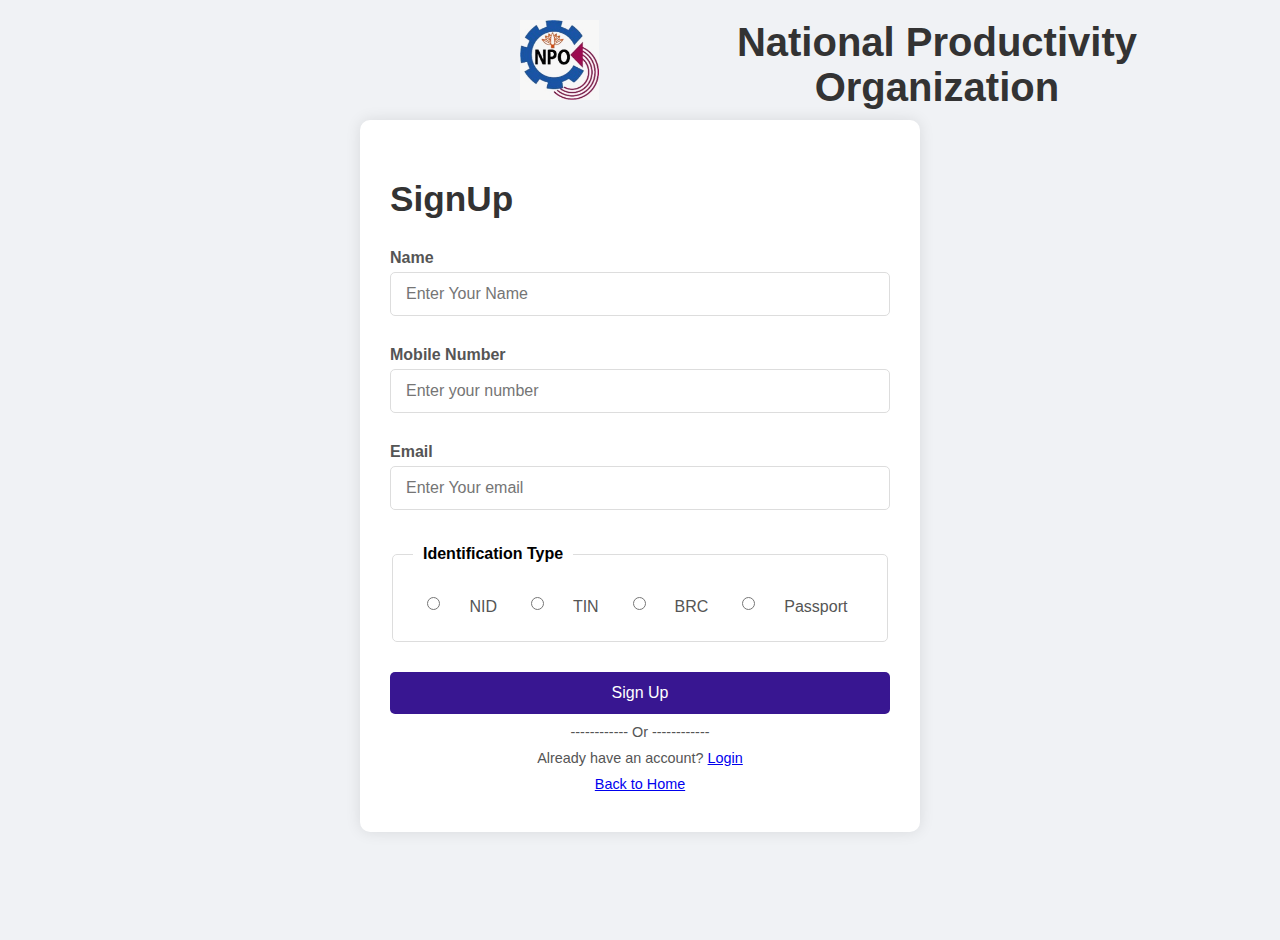
<file: index.html>
<!DOCTYPE html>
<html lang="en">
<head>
    <meta charset="UTF-8">
    <meta name="viewport" content="width=device-width, initial-scale=1.0">
    <title>SignUp Form</title>
    <link rel="stylesheet" href="style.css">
</head>
<body>
    <div id="logo">
        <img src="logo.jpg" alt="Logo"> <br>
        <span>National Productivity Organization</span>
    </div>

   

    <div id="form">
        <div id="title">
            <h2>SignUp</h2>
         </div>

        <label for="name">Name</label>
        <input type="text" id="name" placeholder="Enter Your Name">

        <label for="mobile">Mobile Number</label>
        <input type="number" id="mobile" placeholder="Enter your number">

        <label for="email">Email</label>
        <input type="email" id="email" placeholder="Enter Your email">

        <fieldset>
            <legend>Identification Type</legend>
            <div class="radio-buttons">
                <input type="radio" id="nid" name="document_type" value="NID">
                <label for="nid">NID</label>
                <input type="radio" id="tin" name="document_type" value="TIN">
                <label for="tin">TIN</label>
                <input type="radio" id="brc" name="document_type" value="BRC">
                <label for="brc">BRC</label>

                <input type="radio" id="passport" name="document_type" value="Passport">
                <label for="passport">Passport</label>
            </div>
        </fieldset>

        <div id="nid_section" class="attachment-section">
            <label for="nid_number">NID Number</label>
            <input type="text" id="nid_number" placeholder="Enter your NID number">
            <label for="nid_attachment">Upload NID Copy</label>
            <input type="file" id="nid_attachment" accept="application/pdf">
        </div>

        <div id="tin_section" class="attachment-section">
            <label for="tin_number">TIN Number</label>
            <input type="text" id="tin_number" placeholder="Enter your TIN number">
            <label for="tin_attachment">Upload TIN Copy</label>
            <input type="file" id="tin_attachment" accept="application/pdf">
        </div>

        <div id="brc_section" class="attachment-section">
            <label for="brc_number">BRC Number</label>
            <input type="text" id="brc_number" placeholder="Enter your BRC number">
            <label for="brc_attachment">Upload BRC Copy</label>
            <input type="file" id="brc_attachment" accept="application/pdf">
        </div>

        <div id="passport_section" class="attachment-section">
            <label for="passport_number">Passport Number</label>
            <input type="text" id="passport_number" placeholder="Enter your passport number">
            <label for="passport_attachment">Upload Passport Copy</label>
            <input type="file" id="passport_attachment" accept="application/pdf">
        </div>

        <div id="SignUp">
            <button>Sign Up</button> 
            <p>------------ Or ------------</p> 
            <p>Already have an account? <a href="mobilelogin.html" target="_blank">Login</a></p>
            <p><a href="#">Back to Home</a></p>
        </div>
    </div>

    <script>
        document.querySelectorAll('input[name="document_type"]').forEach((elem) => {
            elem.addEventListener("change", function(event) {
                document.querySelectorAll('.attachment-section').forEach((section) => {
                    section.style.display = 'none';
                });
                let selectedSection = document.getElementById(event.target.value.toLowerCase() + '_section');
                selectedSection.style.display = 'block';
            });
        });
    </script>
</body>
</html>
</file>
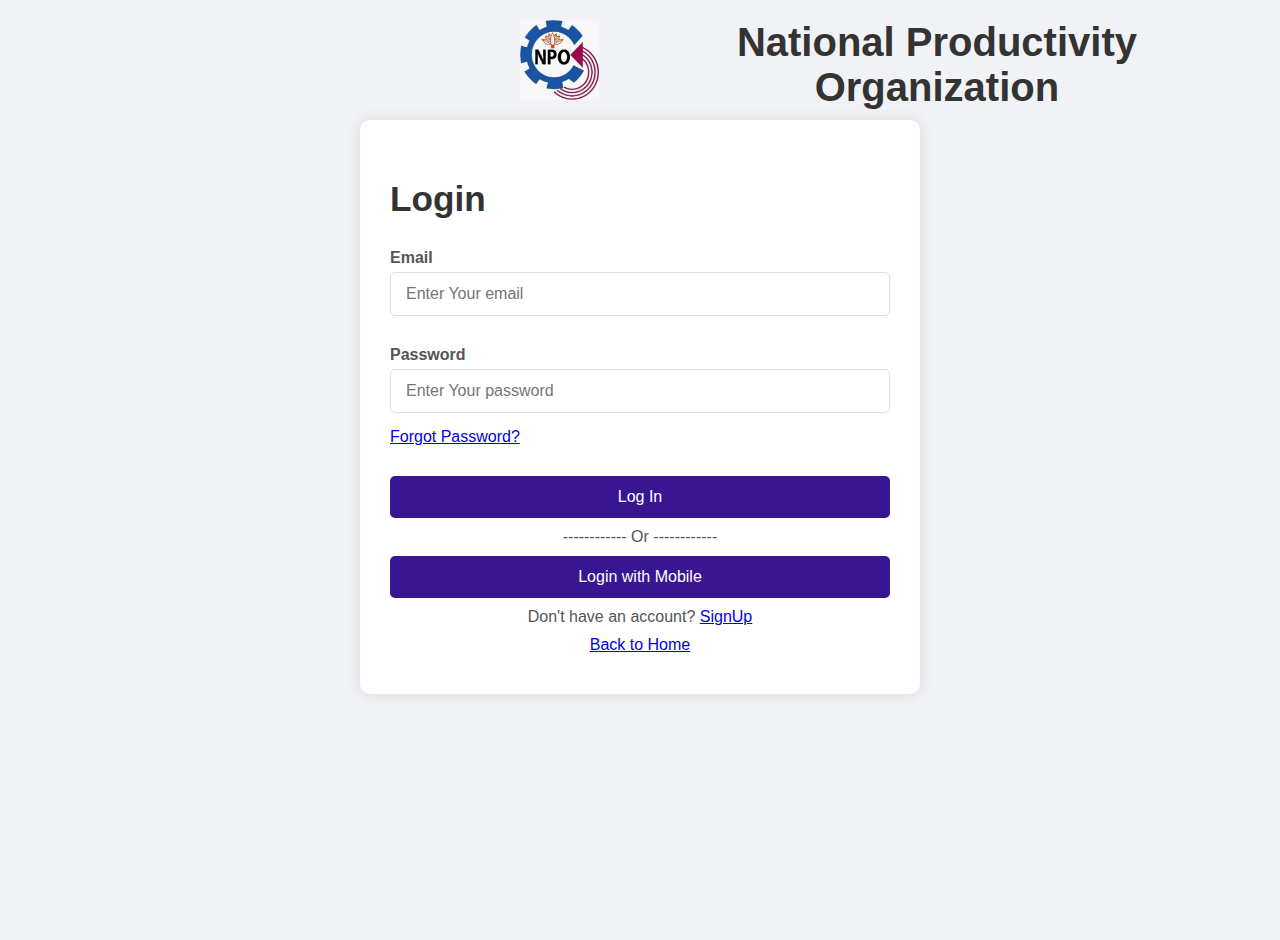
<file: emaillogin.html>
<!DOCTYPE html>
<html lang="en">
<head>
    <meta charset="UTF-8">
    <meta name="viewport" content="width=device-width, initial-scale=1.0">
    <title>Document</title>
    <link rel="stylesheet" href="emaillogin.css">
</head>
<body>
    <div id="logo">
        <img src="logo.jpg" alt="Logo"> <br>
        <span>National Productivity Organization</span>
    </div>

    <div id="form">
        <div id="title">
            <h2>Login</h2>
         </div>


         <label for="email">Email</label>
         <input type="email" id="email" placeholder="Enter Your email">

        <label for="email">Password</label>
        <input type="password" id="password" placeholder="Enter Your password"> <br>
        <a href="#">Forgot Password?</a>

        <div id="login">
            <button>Log In</button> 
            <p>------------ Or ------------</p> 
            <button id="email_login"><a href="mobilelogin.html" target="_blank">Login with Mobile</a></button> 
            <p>Don't have an account? <a href="index.html">SignUp</a></p>
            <p><a href="index.html">Back to Home</a></p>
        </div>

    </div>

</body>
</html>
</file>
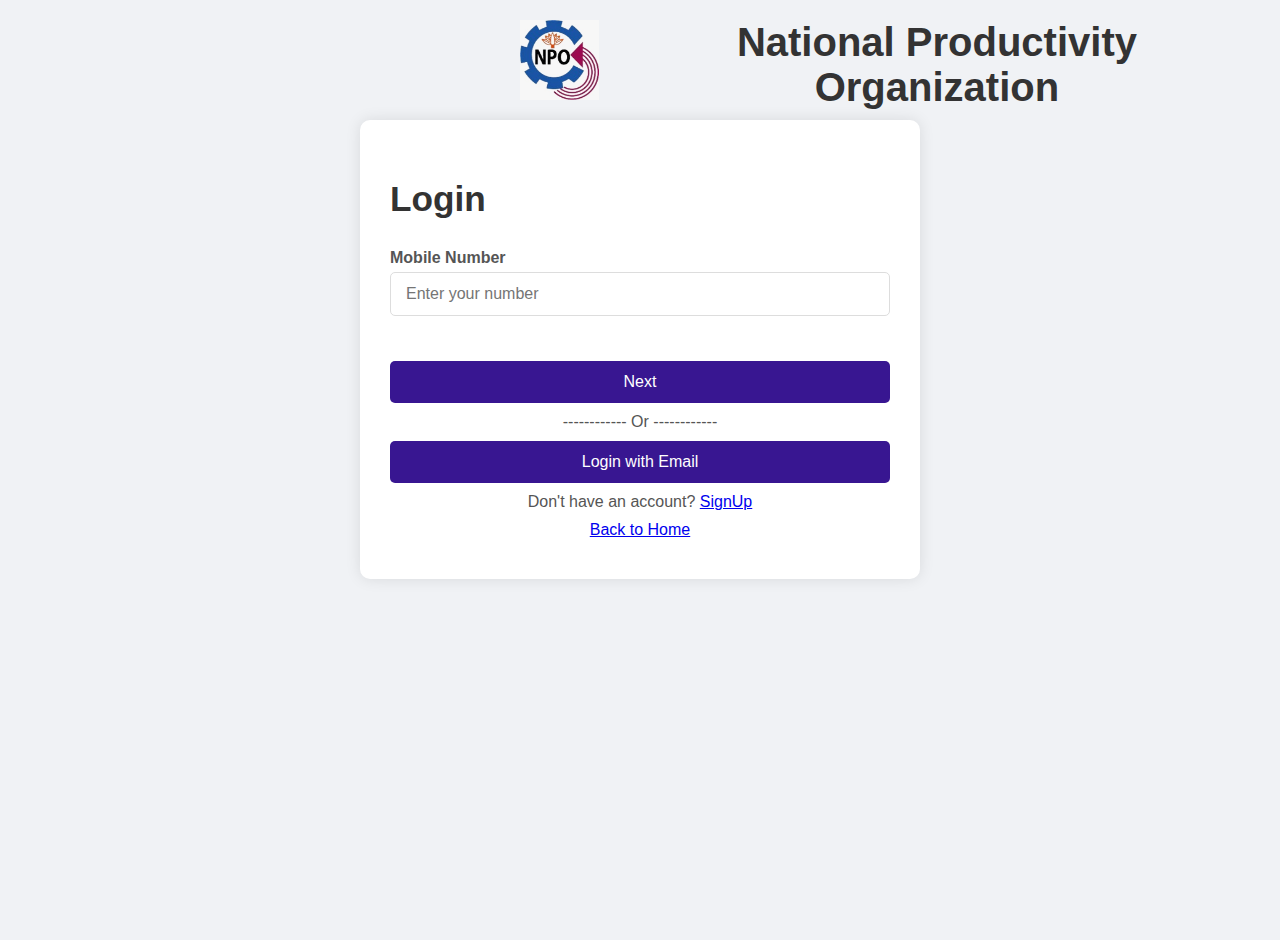
<file: mobilelogin.html>
<!DOCTYPE html>
<html lang="en">
<head>
    <meta charset="UTF-8">
    <meta name="viewport" content="width=device-width, initial-scale=1.0">
    <title>Document</title>
    <link rel="stylesheet" href="mobilelogin.css">
</head>
<body>
    <div id="logo">
        <img src="logo.jpg" alt="Logo"> <br>
        <span>National Productivity Organization</span>
    </div>

    <div id="form">
        <div id="title">
            <h2>Login</h2>
         </div>

        <label for="mobile">Mobile Number</label>
        <input type="number" id="mobile" placeholder="Enter your number">

        <div id="login">
            <button ><a href="mobileotpform.html" style="color: white; text-decoration: none;" target="_blank">Next</a></button> 
            <p>------------ Or ------------</p> 
            <button id="email_login"><a href="emaillogin.html">Login with Email</a></button> 
            <p>Don't have an account? <a href="index.html">SignUp</a></p>
            <p><a href="index.html">Back to Home</a></p>
        </div>

    </div>

</body>
</html>
</file>
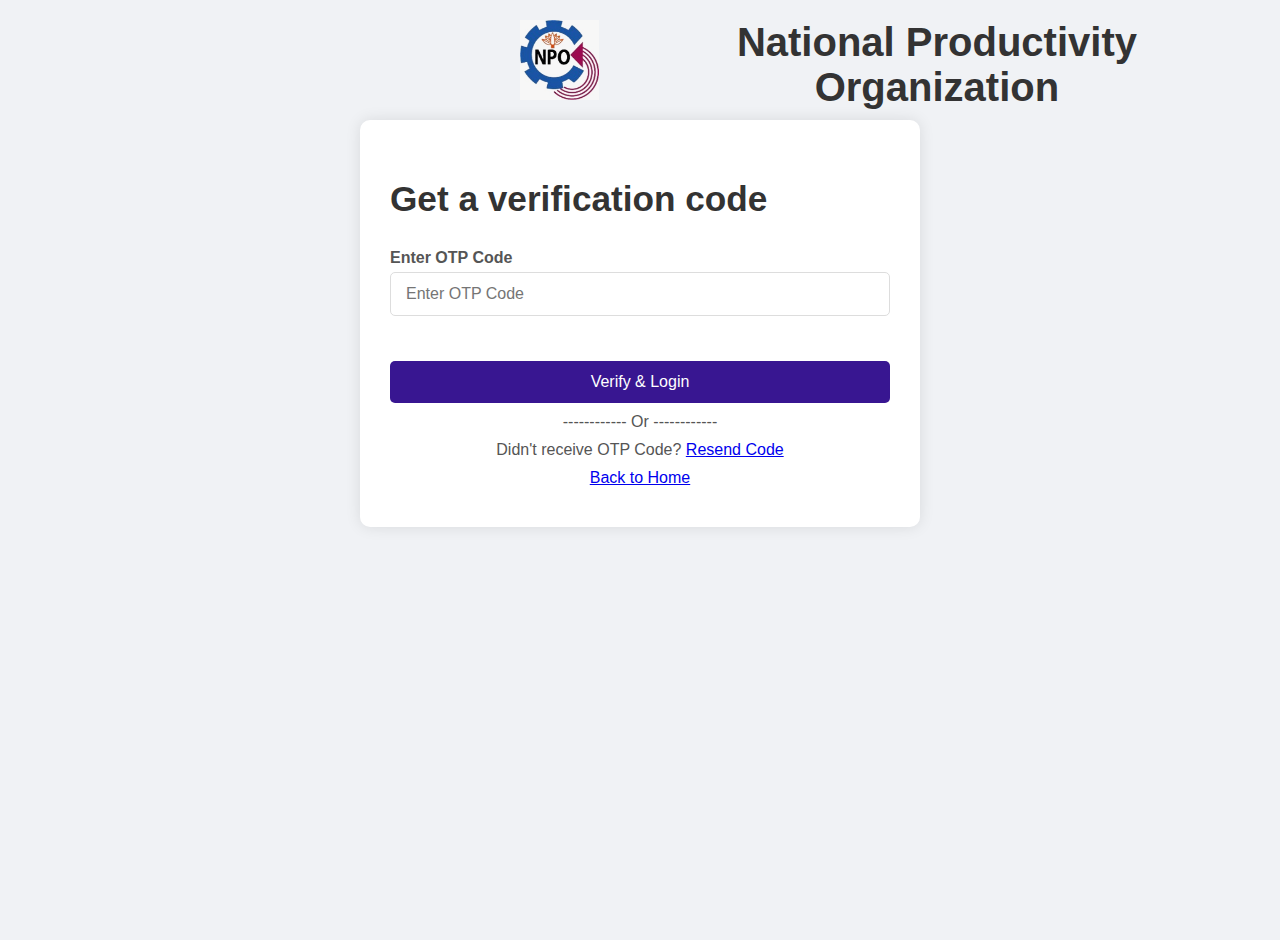
<file: mobileotpform.html>
<!DOCTYPE html>
<html lang="en">
<head>
    <meta charset="UTF-8">
    <meta name="viewport" content="width=device-width, initial-scale=1.0">
    <title>Document</title>
    <link rel="stylesheet" href="mobilelogin.css">
</head>
<body>
    <div id="logo">
        <img src="logo.jpg" alt="Logo"> <br>
        <span>National Productivity Organization</span>
    </div>

    <div id="form">
        <div id="title">
            <h2>Get a verification code</h2>
         </div>

        <label for="mobile">Enter OTP Code</label>
        <input type="number" id="mobile" placeholder="Enter OTP Code">

        <div id="login">
            <button>Verify & Login</button> 
            <p>------------ Or ------------</p> 
            <p>Didn't receive OTP Code? <a href="#">Resend Code</a></p>
            <p><a href="index.html">Back to Home</a></p>
        </div>

    </div>

</body>
</html>
</file>
<file: style.css>
/* General styles */
body {
    font-family: 'Roboto', sans-serif;
    margin: 0;
    padding: 20px;
    background-color: #f0f2f5;
    
    justify-content: center;
    align-items: center;
    height: 100vh; /* Ensures full height of viewport */
}

#logo {
    display: flex;
    text-align: center;
    margin-bottom: 10px;
    margin-left: 500px;
}

#logo img {
    width: 80px;
    height: 80px;
    margin-right: 15px;
}

#logo span {
    font-size: 40px;
    font-weight: bold;
    color: #333;
    margin: 0;
}

#title h2 {
    font-size: 2.2em;
    margin-bottom: 30px;
    color: #333;
}

#form {
    background: #fff;
    padding: 30px;
    border-radius: 10px;
    box-shadow: 0 0 15px rgba(0, 0, 0, 0.1);
    width: 100%;
    max-width: 500px;
    margin: 0 auto; /* Centering the form */
}

label {
    display: block;
    margin-top: 15px;
    margin-bottom: 5px;
    color: #555;
    font-weight: bold;
}

input[type="text"],
input[type="number"],
input[type="email"],
input[type="file"] {
    width: 100%;
    padding: 12px 15px;
    margin-bottom: 15px;
    border: 1px solid #ddd;
    border-radius: 5px;
    box-sizing: border-box;
    font-size: 1em;
}

fieldset {
    margin-top: 20px;
    padding: 20px;
    border: 1px solid #ddd;
    border-radius: 5px;
    margin-bottom: 20px;
}

legend {
    padding: 0 10px;
    font-weight: bold;
    font-size: 1em;
}

input[type="radio"] {
    margin-right: 10px;
}

.radio-buttons {
    display: flex;
    justify-content: space-around;
    flex-wrap: wrap;
}

.radio-buttons label {
    margin-right: 10px;
    white-space: nowrap;
    font-weight: normal;
}

.attachment-section {
    display: none;
    margin-top: 20px;
}

#SignUp {
    margin-top: 30px;
    text-align: center;
}

#SignUp button {
    background-color: #381691;
    color: white;
    padding: 12px 20px;
    border: none;
    border-radius: 5px;
    cursor: pointer;
    font-size: 1em;
    width: 100%;
}

#SignUp p {
    margin: 10px 0;
    color: #555;
    font-size: 0.9em;
}
</file>
<file: emaillogin.css>
/* General styles */
body {
    font-family: 'Roboto', sans-serif;
    margin: 0;
    padding: 20px;
    background-color: #f0f2f5;
    
    justify-content: center;
    align-items: center;
    height: 100vh; /* Ensures full height of viewport */
}

#logo {
    display: flex;
    text-align: center;
    margin-bottom: 10px;
    margin-left: 500px;
}

#logo img {
    width: 80px;
    height: 80px;
    margin-right: 15px;
}

#logo span {
    font-size: 40px;
    font-weight: bold;
    color: #333;
    margin: 0;
}

#title h2 {
    font-size: 2.2em;
    margin-bottom: 30px;
    color: #333;
}

#form {
    background: #fff;
    padding: 30px;
    border-radius: 10px;
    box-shadow: 0 0 15px rgba(0, 0, 0, 0.1);
    width: 100%;
    max-width: 500px;
    margin: 0 auto; /* Centering the form */
}

label {
    display: block;
    margin-top: 15px;
    margin-bottom: 5px;
    color: #555;
    font-weight: bold;
}


input[type="email"],
input[type="password"] {
    width: 100%;
    padding: 12px 15px;
    margin-bottom: 15px;
    border: 1px solid #ddd;
    border-radius: 5px;
    box-sizing: border-box;
    font-size: 1em;
}

#login {
    margin-top: 30px;
    text-align: center;
}

#login button  {
    background-color: #381691;
    color: white;
    padding: 12px 20px;
    border: none;
    border-radius: 5px;
    cursor: pointer;
    font-size: 1em;
    width: 100%;
}

#login p {
    margin: 10px 0;
    color: #555;
    font-size: 1em;
}

 #email_login a{
 color: white;
 text-decoration: none;
}
</file>
<file: mobilelogin.css>
/* General styles */
body {
    font-family: 'Roboto', sans-serif;
    margin: 0;
    padding: 20px;
    background-color: #f0f2f5;
    
    justify-content: center;
    align-items: center;
    height: 100vh; /* Ensures full height of viewport */
}

#logo {
    display: flex;
    text-align: center;
    margin-bottom: 10px;
    margin-left: 500px;
}

#logo img {
    width: 80px;
    height: 80px;
    margin-right: 15px;
}

#logo span {
    font-size: 40px;
    font-weight: bold;
    color: #333;
    margin: 0;
}

#title h2 {
    font-size: 2.2em;
    margin-bottom: 30px;
    color: #333;
}

#form {
    background: #fff;
    padding: 30px;
    border-radius: 10px;
    box-shadow: 0 0 15px rgba(0, 0, 0, 0.1);
    width: 100%;
    max-width: 500px;
    margin: 0 auto; /* Centering the form */
}

label {
    display: block;
    margin-top: 15px;
    margin-bottom: 5px;
    color: #555;
    font-weight: bold;
}


input[type="number"] {
    width: 100%;
    padding: 12px 15px;
    margin-bottom: 15px;
    border: 1px solid #ddd;
    border-radius: 5px;
    box-sizing: border-box;
    font-size: 1em;
}

#login {
    margin-top: 30px;
    text-align: center;
}

#login button  {
    background-color: #381691;
    color: white;
    padding: 12px 20px;
    border: none;
    border-radius: 5px;
    cursor: pointer;
    font-size: 1em;
    width: 100%;
}

#login p {
    margin: 10px 0;
    color: #555;
    font-size: 1em;
}

 #email_login a{
 color: white;
 text-decoration: none;
}
</file>
